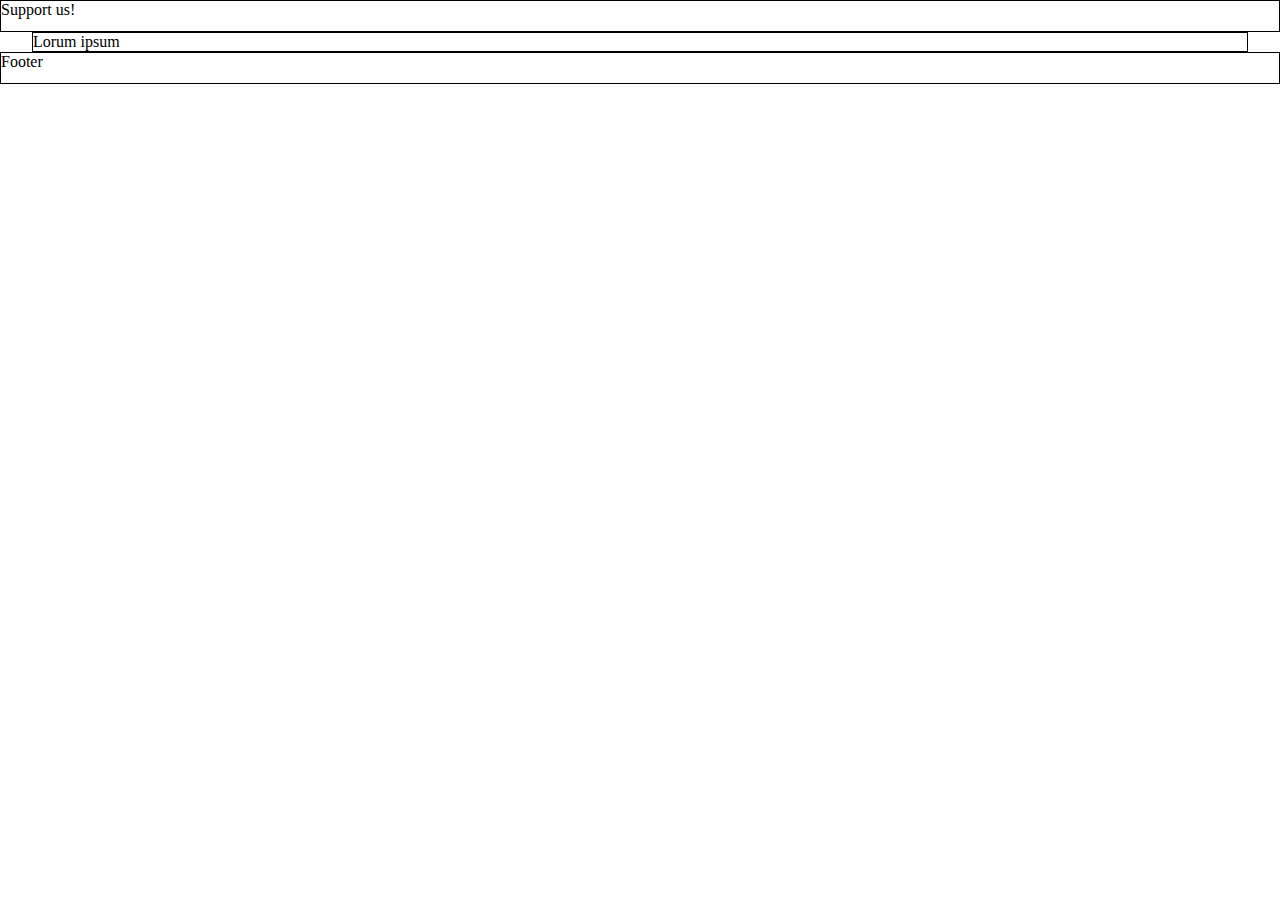
<file: src/images/stuff/support-us/index.html>
<!DOCTYPE html>
<html>
<head>
  <title>Support Us!</title>
  <meta name="viewport" content=
  "width=device-width, initial-scale=1">
  <link rel="stylesheet" href="./styles/main.css">
</head>
<body>
  <header>
    Support us!
  </header>
  <section>
    Lorum ipsum
  </section>
  <footer>
    Footer
  </footer>
</body>
</html>
</file>
<file: src/images/stuff/support-us/styles/main.css>
body {
  display: grid;
  margin: 0;
  padding: 0;
  grid-template-columns: [page-start] 2rem [content-start] auto [content-end] 2rem [page-end];
  grid-template-rows: [menu-start] 2rem [menu-end] auto [footer-start] 2rem [footer-end];
}

header {
  border: 1px solid black;
  grid-row-start: menu-start;
  grid-row-end: menu-end;
  grid-column-start: page-start;
  grid-column-end: page-end;
}

section {
  border: 1px solid black;
  grid-row-start: menu-end;
  grid-row-end: footer-start;
  grid-column-start: content-start;
  grid-column-end: content-end;
}

footer {
  border: 1px solid black;
  grid-row-start: footer-start;
  grid-row-end: footer-end;
  grid-column-start: page-start;
  grid-column-end: page-end;
}
</file>
